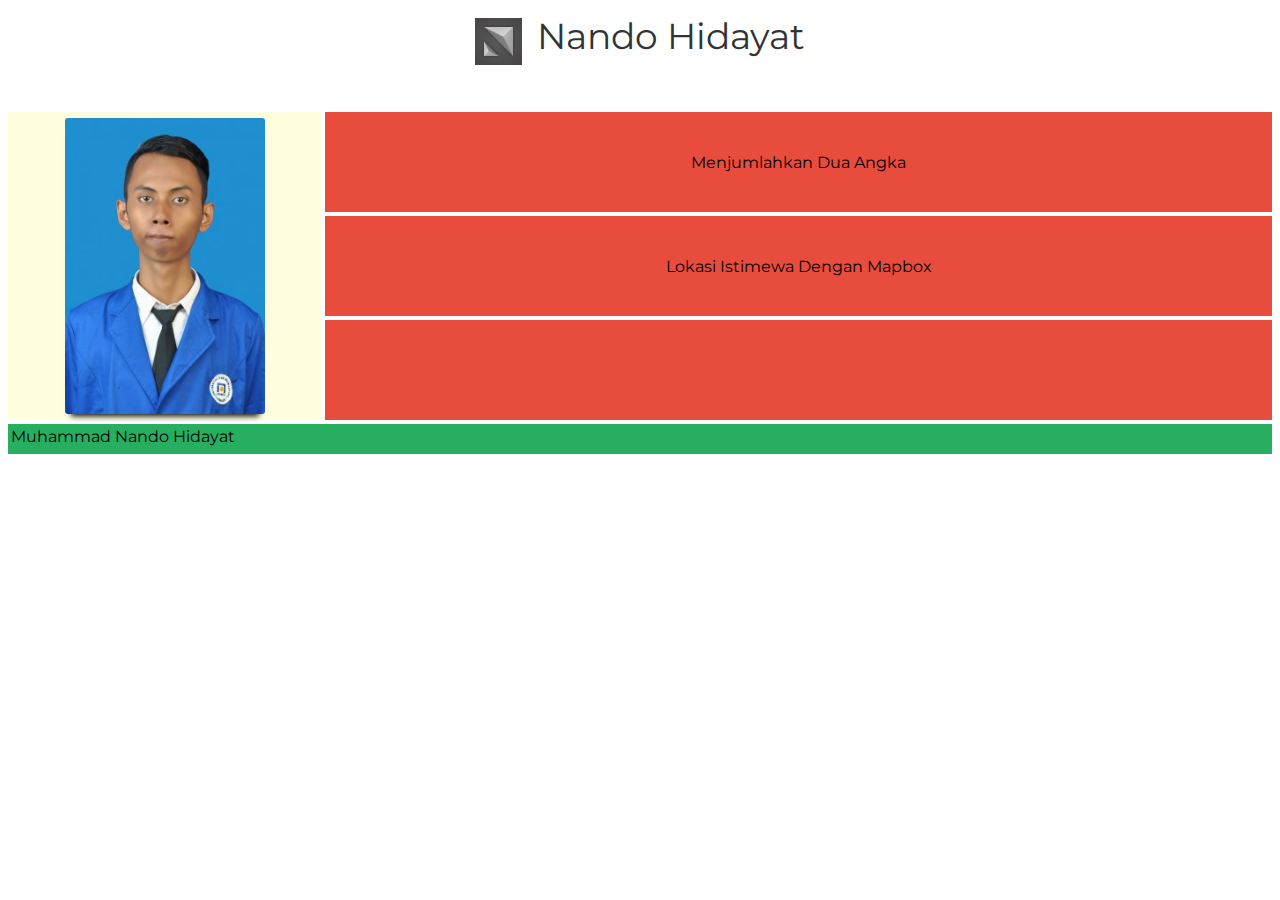
<file: public/index.html>
<!DOCTYPE html>
<html lang="en">

<head>
    <meta charset="UTF-8">
    <meta name="viewport" content="width=device-width, initial-scale=1.0">
    <meta http-equiv="X-UA-Compatible" content="ie=edge">
    <title>Mobile Web Specialist</title>
    <link href="https://fonts.googleapis.com/css?family=Montserrat" rel="stylesheet">
    <style>
        .container {
            display: grid;
            grid-template-columns: repeat(4, 1fr);
            grid-template-rows: 100px 100px 100px 100px 30px;
            grid-gap: 4px;
            font-family: 'Montserrat', sans-serif;
        }

        .menu {
            background: #fff;
            grid-column: 1/5;
            padding: 10px;
        }

        .imgContainer {
            position: relative;
            display: flex;
            justify-content: center;
        }

        .imgContainer a {
            position: relative;
            text-decoration: none;
            font-size: 27pt;
            color: #333333;
            display: flex;
            align-items: center;
        }
        
        .imgContainer a span {
            position: relative;
            margin-top: -11px;
        }

        .imgContainer a span::after {
            content: "";
            position: absolute;
            width: 50%;
            height: 2px;
            bottom: -4px;
            left: 0;
            right: 0;
            margin: 0 auto;
            background-color: #333333;
            visibility: hidden;
            transform: scaleX(0);
            transition: all 0.3s ease;
        }

        .imgContainer a:hover > span::after {
            visibility: visible;
            transform: scaleX(1);
        }

        .imgContainer a span {
            margin-left: 15px;
        }

        #logo {
            width: 47px;
        }

        .sidebar {
            background: lightyellow;
            grid-row: 2/5;
            display: flex;
            justify-content: center;
            align-items: center;
            text-align: center;
        }

        #photo {
            width: 200px;
            border-radius: 3px;
            box-shadow: 0 8px 6px -6px black;
        }

        .konten {
            background: #e74c3c;
            grid-column: 2/5;
            cursor: pointer;
            position: relative;
            top: 0;
            box-shadow: 0px 0px 0px rgba(15, 165, 60, 0.1);
            transform: translateZ(0);
            transition: all 0.2s ease;
        }

        /* centering konten */
        .konten {
            display: flex;
            justify-content: center;
            align-items: center;
            text-align: center;
        }

        .konten:active {
            z-index: 100;
            background: #cf3e2e;
            top: 5px;
            transform: translateX(50deg);
            box-shadow: 0px 10px 10px rgba(15, 165, 60, 0.2);
        }

        .footer {
            background: #27ae60;
            grid-column: 1/5;
            padding: 3px 3px;
        }
    </style>
</head>

<body>
    <div class="container">
        <div class="menu">
            <div class="imgContainer">
                <a href="https://nando-calc.firebaseapp.com"><img id="logo" src="./images/Logo.png" alt="Menu"> <span>Nando
                        Hidayat</span></a>
            </div>
        </div>
        <div class="sidebar"><img id="photo" src="./images/09986.jpg" alt=""></div>
        <div class="konten">Menjumlahkan Dua Angka</div>
        <div class="konten">Lokasi Istimewa Dengan Mapbox</div>
        <div class="konten"></div>
        <div class="footer">Muhammad Nando Hidayat</div>
    </div>

    <script>
        const konten = Array.from(document.querySelectorAll('.konten'));
        konten[0].addEventListener('click', () => {
            window.location.href = './project1';
        });
        konten[1].addEventListener('click', () => {
            window.location.href = './project2';
        });
    </script>
</body>

</html>
</file>
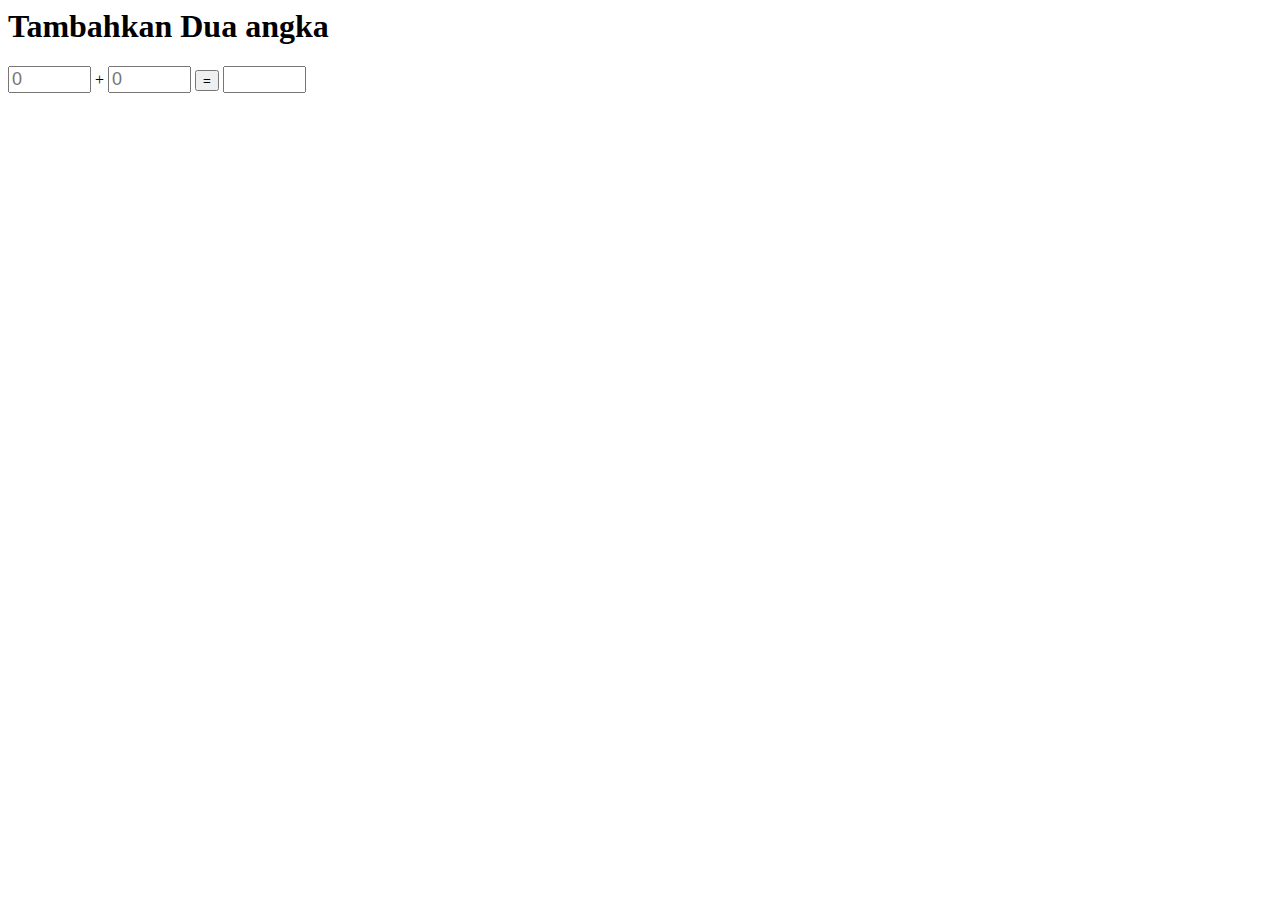
<file: public/project1/index.html>
<html>

<head>
    <meta name="viewport" content="width=device-width, initial-scale=1">
    <title>add2numbers</title>
    <style>
        input {
                font-size: large
            }
    </style>
</head>

<body>
    <h1>Tambahkan Dua angka</h1>
    <div class="calc">
        <input type="text" size="5" placeholder="0" />
        +
        <input type="text" size="5" placeholder="0" />
        <button> = </button>
        <input type="text" size="5" readonly />
    </div>
    <script src="index.js"></script>
</body>

</html>
</file>
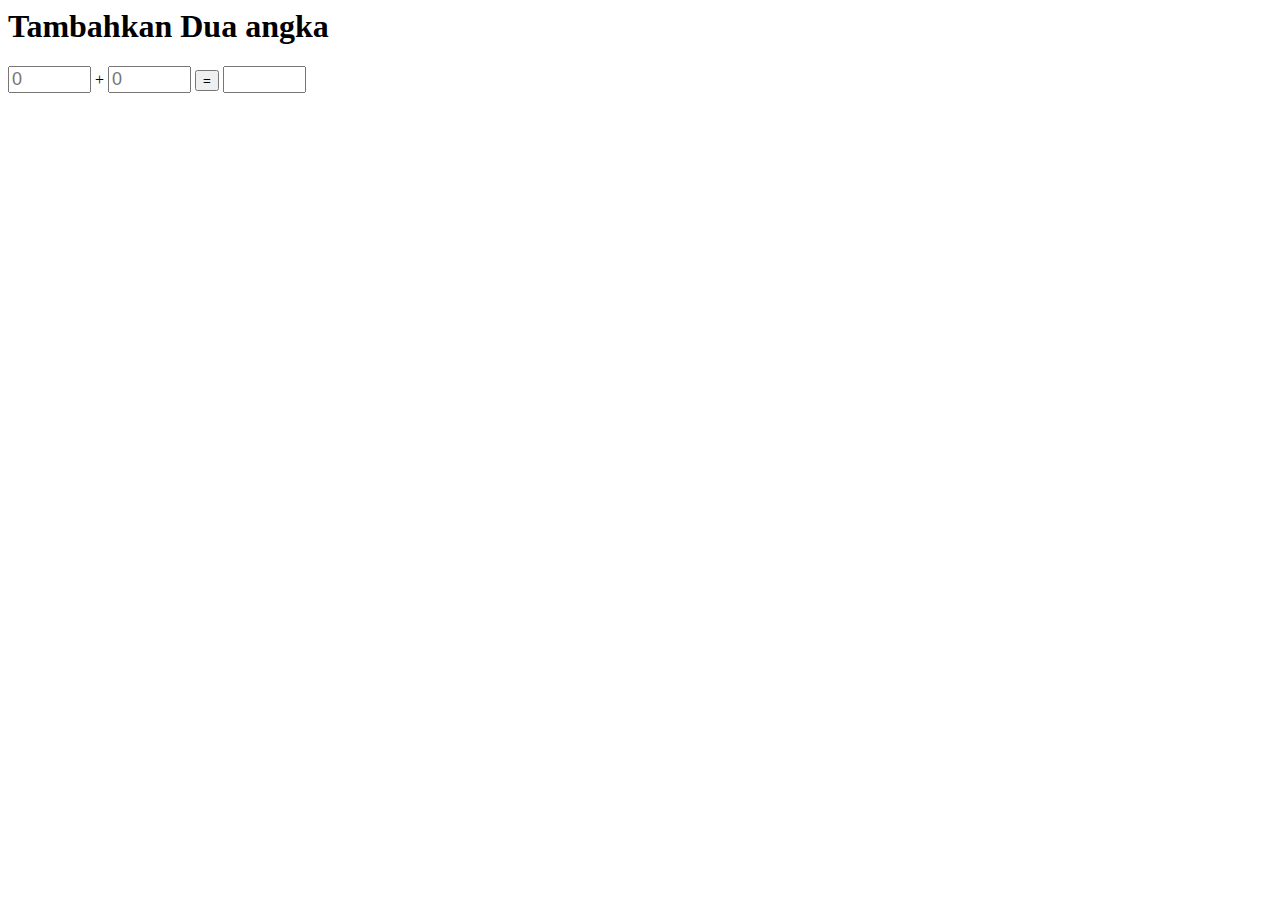
<file: public/add2numbers.html>
<html>

<head>
    <meta name="viewport" content="width=device-width, initial-scale=1">
    <title>add2numbers</title>
    <style>
        input {
                font-size: large
            }
    </style>
</head>

<body>
    <h1>Tambahkan Dua angka</h1>
    <div class="calc">
        <input type="text" size="5" placeholder="0" />
        +
        <input type="text" size="5" placeholder="0" />
        <button> = </button>
        <input type="text" size="5" readonly />
    </div>
    <script src="add2numbers.js"></script>
</body>

</html>
</file>
